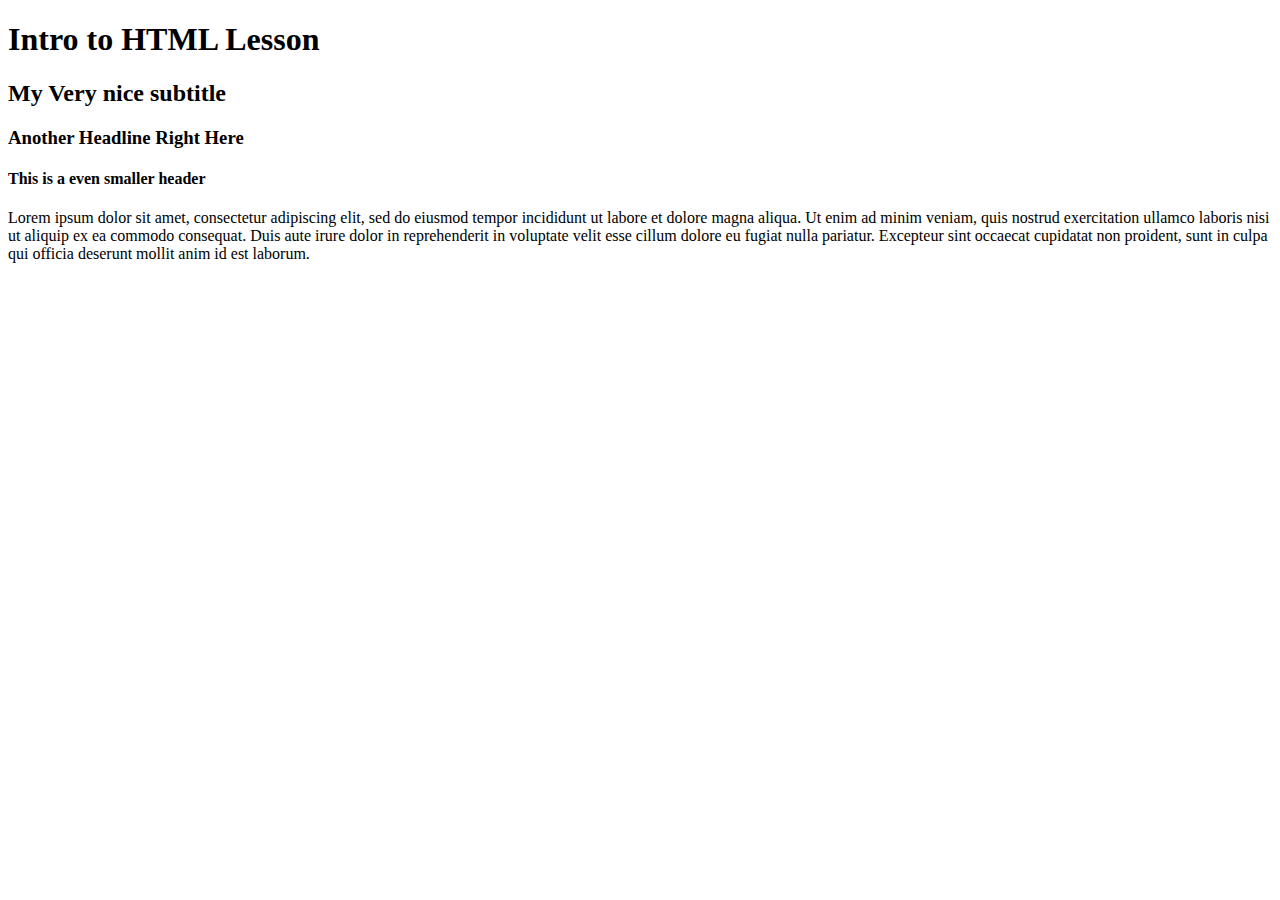
<file: html-lesson.html>
<!DOCTYPE html>

  <html>
  
     <head>
     	<title>HTML Lesson</title>
     	<meta name="keywords" content="lesson, html Binghamton University">
     	<meta name= "description" content="This is a basic intro into HTML coding.">
    </head>

    <body>

         <h1>Intro to HTML Lesson</h1>
         <h2>My Very nice subtitle</h2>
         <h3>Another Headline Right Here</h3>
         <h4>This is a even smaller header</h4>

         <p>
         	Lorem ipsum dolor sit amet, consectetur adipiscing elit, sed do eiusmod tempor incididunt ut labore et dolore magna aliqua. Ut enim ad minim veniam, quis nostrud exercitation ullamco laboris nisi ut aliquip ex ea commodo consequat. Duis aute irure dolor in reprehenderit in voluptate velit esse cillum dolore eu fugiat nulla pariatur. Excepteur sint occaecat cupidatat non proident, sunt in culpa qui officia deserunt mollit anim id est laborum.
</file>
